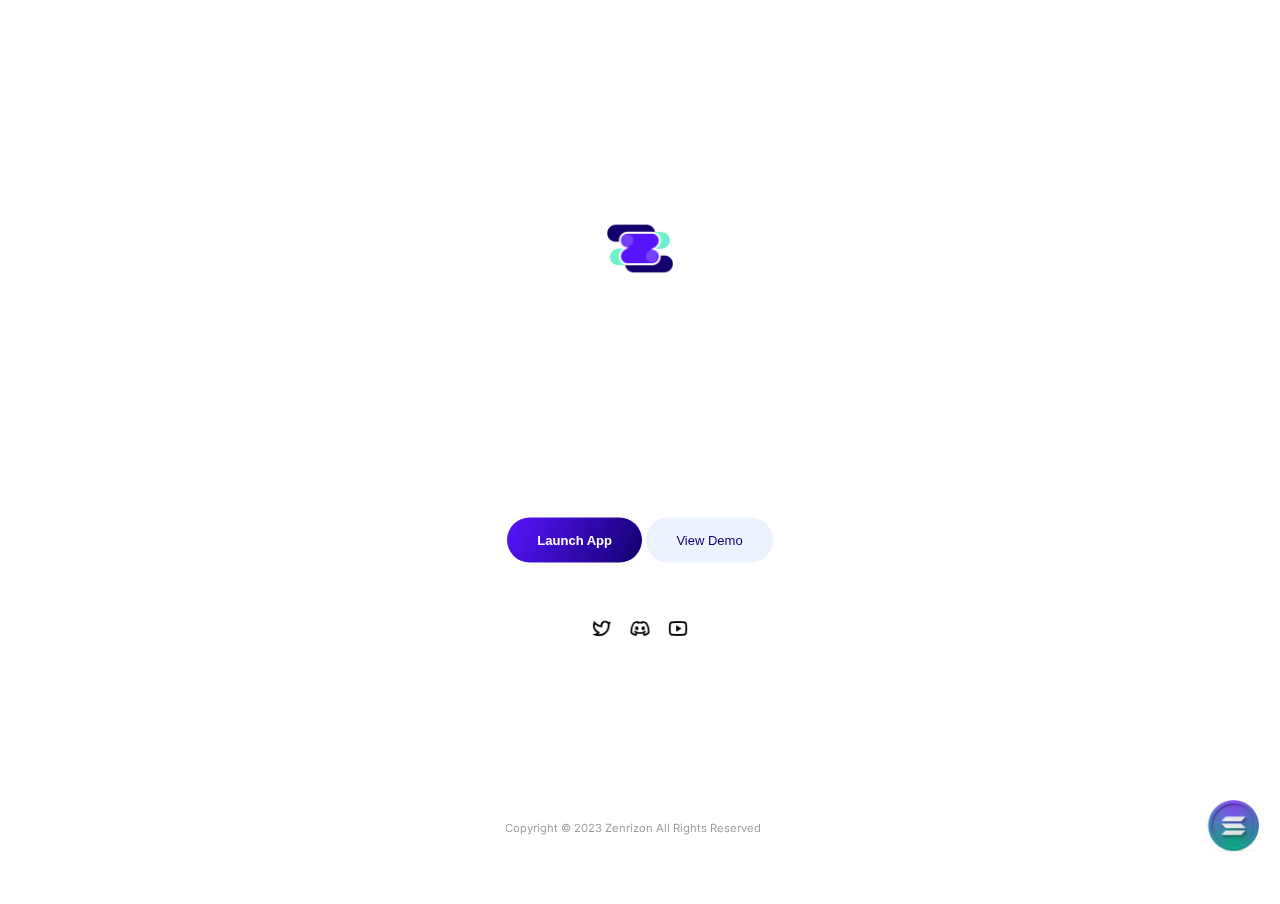
<file: index.html>
<!doctype html>
<html>

    <head>
        <title>Zenrizon</title>
        <meta charset="utf-8">
        <meta http-equiv="X-UA-Compatible" content="IE=edge">
        <meta name="viewport" content="width=device-width, initial-scale=1">
        <meta name="csrf-token" content="{{ csrf_token() }}" />
        <link rel="shortcut icon" href="resources/images/logo.ico"/>
        <link rel="preconnect" href="https://fonts.gstatic.com" />
        <link href="https://fonts.googleapis.com/css2?family=Inter:wght@100;200;300;400;500;600;700;800;900&family=Nunito:ital,wght@0,200;0,300;0,400;0,500;0,600;0,700;0,800;0,900;1,200;1,300;1,400;1,500;1,600;1,700;1,800;1,900&display=swap" rel="stylesheet"/>   

        <link href="resources/style/index.css" type="text/css" rel="stylesheet"/>
        <script type="text/javascript" src="resources/script/jquery.min.js"></script>
        <script type="text/javascript" src="resources/script/fontfile.js"></script>
    </head>

    <body>
        <div class="content">
            <div id='contentSection'>
                <div id='canvasSection'></div>
                <div id='buttonSection'>
                    <button id="launch-btn" class="btn btn-primary">Launch App</button>
                    <button id="demo-btn" class="btn btn-secondary">View Demo</button>
                </div>
                <div id="socialSection">
                    <button class="btn btn-link" onclick="window.open('https://twitter.com/zenrizon', '_blank');"><img src="resources/images/twitter-line.png"/> </button>
                    <button class="btn btn-link" onclick="window.open('https://discord.gg/77bgPhXCQ', '_blank');"><img src="resources/images/discord-line.png"/> </button>
                    <button class="btn btn-link" onclick="window.open('https://www.youtube.com/watch?v=clmRNFEV7MM', '_blank');"><img src="resources/images/youtube-line.png"/> </button>
                </div>
                <div id="hackathonSection">
                    <div class="bubble">
                        <p>
                            Honorable mention in Solana Hyperdrive Hackathon
                        </p>
                    </div>
                    <button class="btn btn-link" ><img src="resources/images/solana.webp"/></button>
                </div>
                <div id="footerSection">
                    <p> Copyright © 2023 Zenrizon All Rights Reserved </p>
                </div>
            </div>
        </div>
        <script type="text/javascript" src="resources/script/threejs.js"></script>
        <script type="text/javascript" src="resources/script/index.js"></script>
    </body>
</html>
</file>
<file: resources/style/index.css>
:root {
    --primary-theme-color: #5715ff;
    --secondary-theme-color: #12006e;
    --highlight-theme-color: #6ef2ce;
    --highlight-secondary-theme-color: #7640ff;
}

p,
h1,
span,
h2,
h3,
h4,
h5,
h6,
a,
li,
ul,
html,
body,
b,
label {
    font-family: 'Inter','Open Sans', sans-serif;
}


body,
html {
	width: 100%;
	height: 100%;
	overflow: hidden;
	background-color: #fff;
	margin: 0;
	font-family: Century Gothic, CenturyGothic, AppleGothic, sans-serif;
}

#buttonSection {
	position: absolute;
	top: 60%;
	left: 50%;
	transform: translate(-50%, -50%);
    animation: btn-animation 3s ease;
	width: 100%;
	margin: auto;
	text-align: center;
}
#socialSection {
	position: absolute;
	top: 70%;
	left: 50%;
	transform: translate(-50%, -50%);
    animation: btn-animation 3.5s ease;
	width: 100%;
	margin: auto;
	text-align: center;
}
#hackathonSection{
    position: absolute;
    top: 92%;
    z-index: 1000;
    left: 50%;
    transform: translate(-50%, -50%);
    animation: btn-animation 7s ease;
    width: 98%;
    text-align: right;
	margin: auto;
}
.bubble {
    width: 0px;
    padding: 10px; 
    opacity: 0;
    animation: bubble-animation 15s ease;
	position: relative;
	background: #f1f2fe;
	border-radius: .8em;
    position: absolute;
    right: 80px;
    top: 0;
    font-size: 0.8em;
    color: var(--secondary-theme-color);
}
.bubble p{
    overflow: hidden;
}


.btn{
    cursor: pointer;
}

#hackathonSection img{
    width: 55px !important;
}
#hackathonSection p{
     margin: 0;
     text-wrap: nowrap;
}

#footerSection {
	position: absolute;
	top: 92%;
	left: 50%;
	transform: translate(-50%, -50%);
	width: 100%;
	margin: auto;
	text-align: right;
	padding-right: 15px;
    text-align: center;
	transition: 0.3s all;
	animation: btn-animation 4s;
	background: transparent;
	opacity: 0.8;
    
}
#footerSection p{
    font-size: 0.7em;
    opacity: 0.5;
}
.btn-primary{
	border: none;
	border-radius: 25px;
	font-size: 13px;
	color: white;
    background: rgb(87,21,255);
    transition: 0.3s all ease-in;
    background: linear-gradient(117deg, rgba(87,21,255,1) 0%, rgba(18,0,110,1) 100%, rgba(0,212,255,1) 100%);
    padding: 15px 30px;
    font-weight: 600;  
}
.btn-primary:hover{
    transform: scale(1.05);
    box-shadow: 2px 2px 15px #9d95c4;
}
.btn-secondary{
	border: none;
	border-radius: 25px;
	font-size: 13px;
	color: white;
    padding: 15px 30px;
    background: #edf2ff;
    transition: 0.3s all ease-in;
    color: var(--secondary-theme-color);
    font-weight: 500;
}
.btn-secondary:hover{
    transform: scale(1.05);
}
.btn-link{
	border: none;
	border-radius: 25px;
    background: transparent;
    color: var(--secondary-theme-color);
    transition: opacity 0.4s ;
}

.btn-link img{
    width: 22px;
}
.btn-link:hover {
    opacity: 0.5;
}


@keyframes btn-animation {
	0% {
		margin-top: 10%;
		opacity: 0;
	}
	70% {
		margin-top: 10%;
		opacity: 0;
	}
	100% {
		margin-top: 0px;
		opacity: 1;
	}
}

@media screen and (max-width: 465px) {

}

@keyframes bubble-animation {
	0% {
        width: 0px;
        opacity: 0;
	}
	40% {
        width: 0px;
        opacity: 0;
	}
    45%{
        width: 320px;
        opacity: 1;
    }
    60%{
        width: 320px;
        opacity: 1;
    }
    65%{
        width: 0px;
        opacity: 0;
    }
	100% {
        width: 0px;
        opacity: 0;
	}
}
</file>
